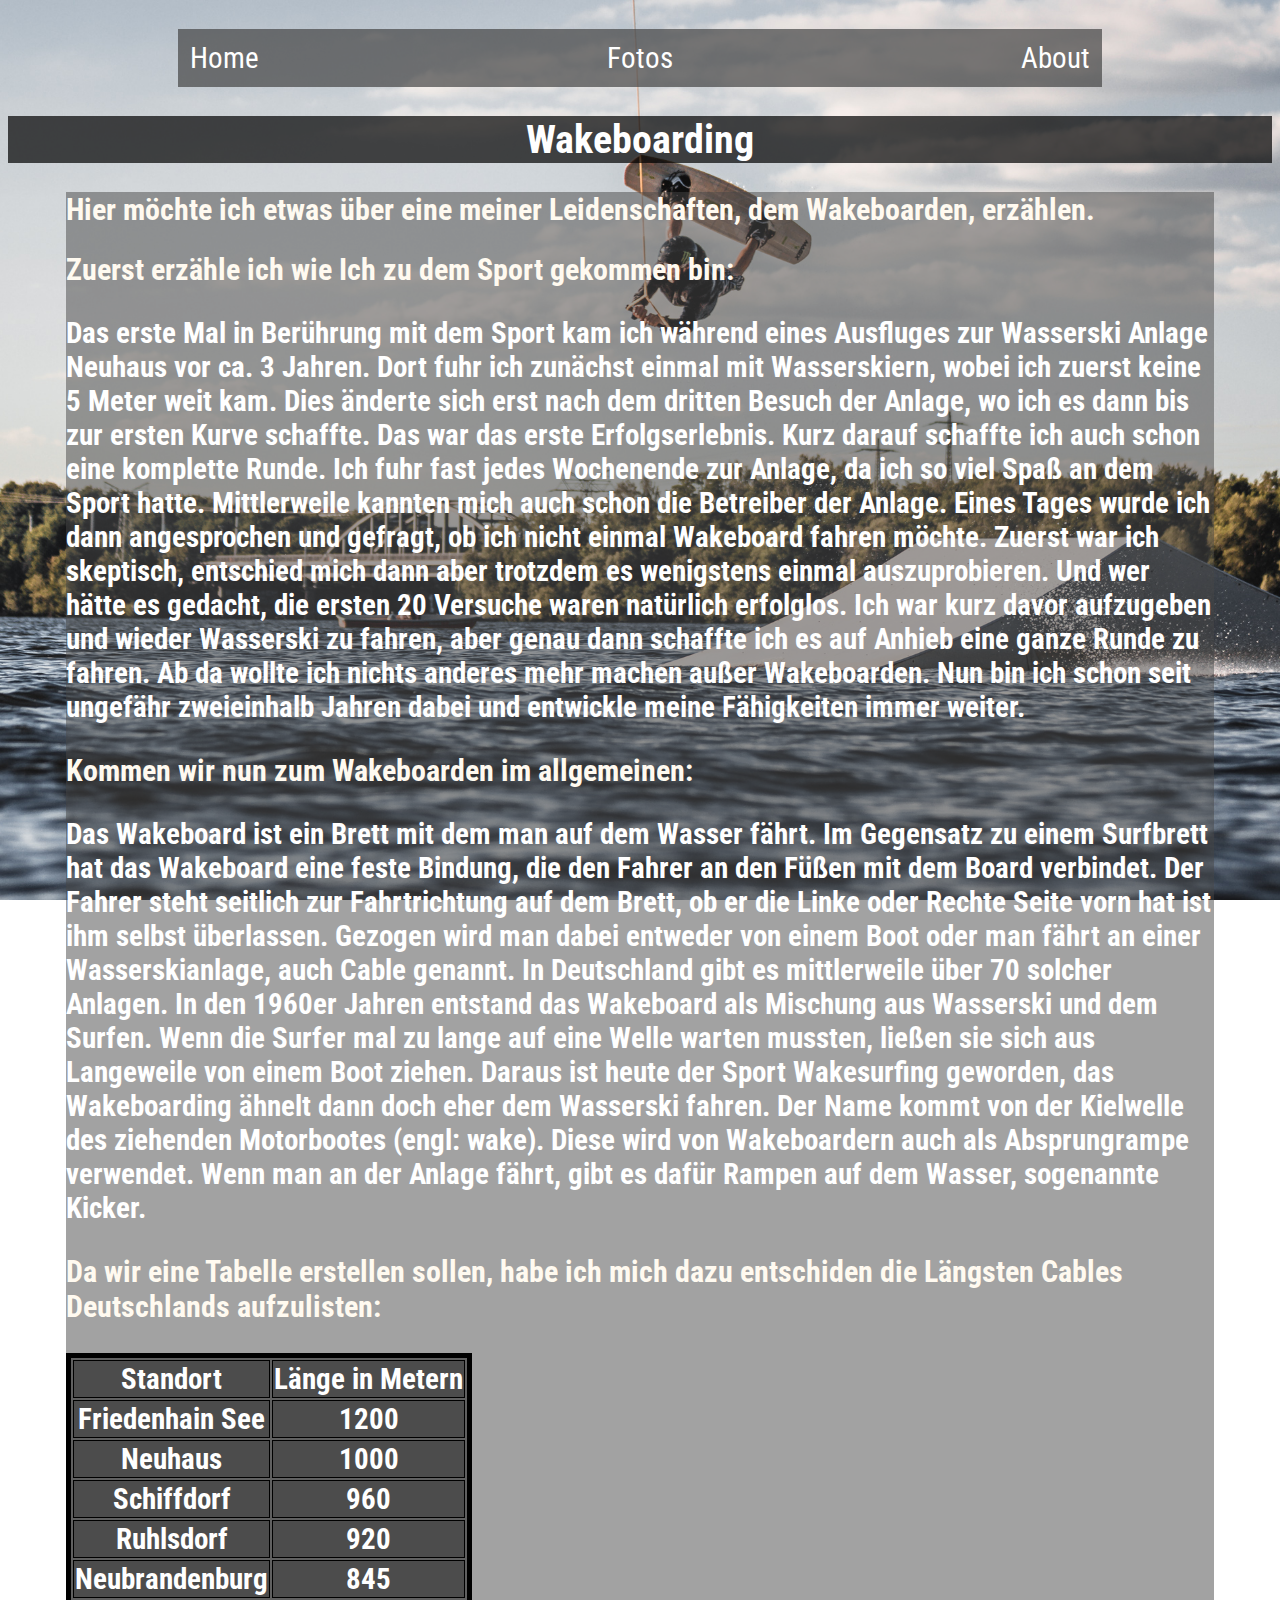
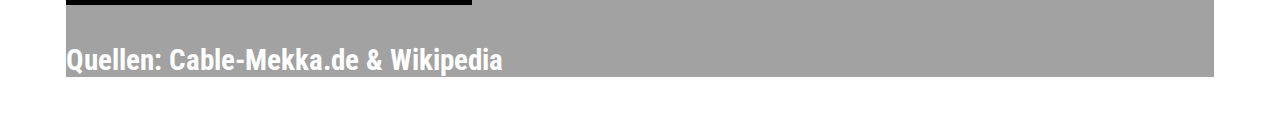
<file: INFORMATIK WEBSITE/index.html>
<!DOCTYPE html>

<html>

<head lang=de>
    <title>Hauke´s Informatik Projekt</title>
    <meta charset="utf-8">
    <link rel="stylesheet" href="index.css">
</head>

<nav>
    <ul>

        <li>
            <a href="index.html"> Home </a>
        </li>
        <li>
            <a href="photos.html"> Fotos </a>
        </li>
        <li>
            <a href="About.html"> About</a>
        </li>
    </ul>

</nav>

<body>

    <h1>Wakeboarding</h1>
    <div class="text">

        <h2>Hier möchte ich etwas über eine meiner Leidenschaften, dem Wakeboarden, erzählen.</h2>
        <h2>Zuerst erzähle ich wie Ich zu dem Sport gekommen bin:</h2>
        <h3>Das erste Mal in Berührung mit dem Sport kam ich während eines Ausfluges zur Wasserski Anlage Neuhaus vor ca. 3 Jahren.       Dort fuhr ich zunächst einmal mit Wasserskiern, wobei ich zuerst keine 5 Meter weit kam.
            Dies änderte sich erst nach dem dritten Besuch der Anlage, wo ich es dann bis zur ersten Kurve schaffte.
            Das war das erste Erfolgserlebnis. Kurz darauf schaffte ich auch schon eine komplette Runde. Ich fuhr fast jedes Wochenende zur Anlage, da ich so viel Spaß an dem Sport hatte. Mittlerweile kannten mich auch schon die Betreiber der Anlage. Eines Tages wurde ich dann angesprochen und gefragt, ob ich nicht einmal Wakeboard fahren möchte. Zuerst war ich skeptisch, entschied mich dann aber trotzdem es wenigstens einmal auszuprobieren. Und wer hätte es gedacht, die ersten 20 Versuche waren natürlich erfolglos. Ich war kurz davor aufzugeben und wieder Wasserski zu fahren, aber genau dann schaffte ich es auf Anhieb eine ganze Runde zu fahren. Ab da wollte ich nichts anderes mehr machen außer Wakeboarden. Nun bin ich schon seit ungefähr zweieinhalb Jahren dabei und entwickle meine Fähigkeiten immer weiter. </h3>
        <h2>Kommen wir nun zum Wakeboarden im allgemeinen:</h2>
        <h3>Das Wakeboard ist ein Brett mit dem man auf dem Wasser fährt. Im Gegensatz zu einem Surfbrett hat das Wakeboard eine         feste Bindung, die den Fahrer an den Füßen mit dem Board verbindet. Der Fahrer steht seitlich zur Fahrtrichtung auf dem       Brett, ob er die Linke oder Rechte Seite vorn hat ist ihm selbst überlassen. Gezogen wird man dabei entweder von einem       Boot oder man fährt an einer Wasserskianlage, auch Cable genannt. In Deutschland gibt es mittlerweile über 70 solcher         Anlagen.
            In den 1960er Jahren entstand das Wakeboard als Mischung aus Wasserski und dem Surfen. Wenn die Surfer mal zu lange auf eine Welle warten mussten, ließen sie sich aus Langeweile von einem Boot ziehen. Daraus ist heute der Sport Wakesurfing geworden, das Wakeboarding ähnelt dann doch eher dem Wasserski fahren.
            Der Name kommt von der Kielwelle des ziehenden Motorbootes (engl: wake). Diese wird von Wakeboardern auch als Absprungrampe verwendet. Wenn man an der Anlage fährt, gibt es dafür Rampen auf dem Wasser, sogenannte Kicker.</h3>
        <h2>Da wir eine Tabelle erstellen sollen, habe ich mich dazu entschiden die Längsten Cables Deutschlands aufzulisten:</h2>
        <h3>
            <table>
                <tr>
                    <th>Standort</th>
                    <th>Länge in Metern</th>
                </tr>
                <tr>
                    <th>Friedenhain See</th>
                    <th>1200</th>
                </tr>
                <tr>
                    <th>Neuhaus</th>
                    <th>1000</th>
                </tr>
                <tr>
                    <th>Schiffdorf</th>
                    <th>960</th>
                </tr>
                <tr>
                    <th>Ruhlsdorf</th>
                    <th>920</th>
                </tr>
                <tr>
                    <th>Neubrandenburg</th>
                    <th>845</th>
                </tr>
            </table>
        </h3>
        <h4>Quellen: Cable-Mekka.de & Wikipedia</h4>
    </div>

</body>

</html>
</file>
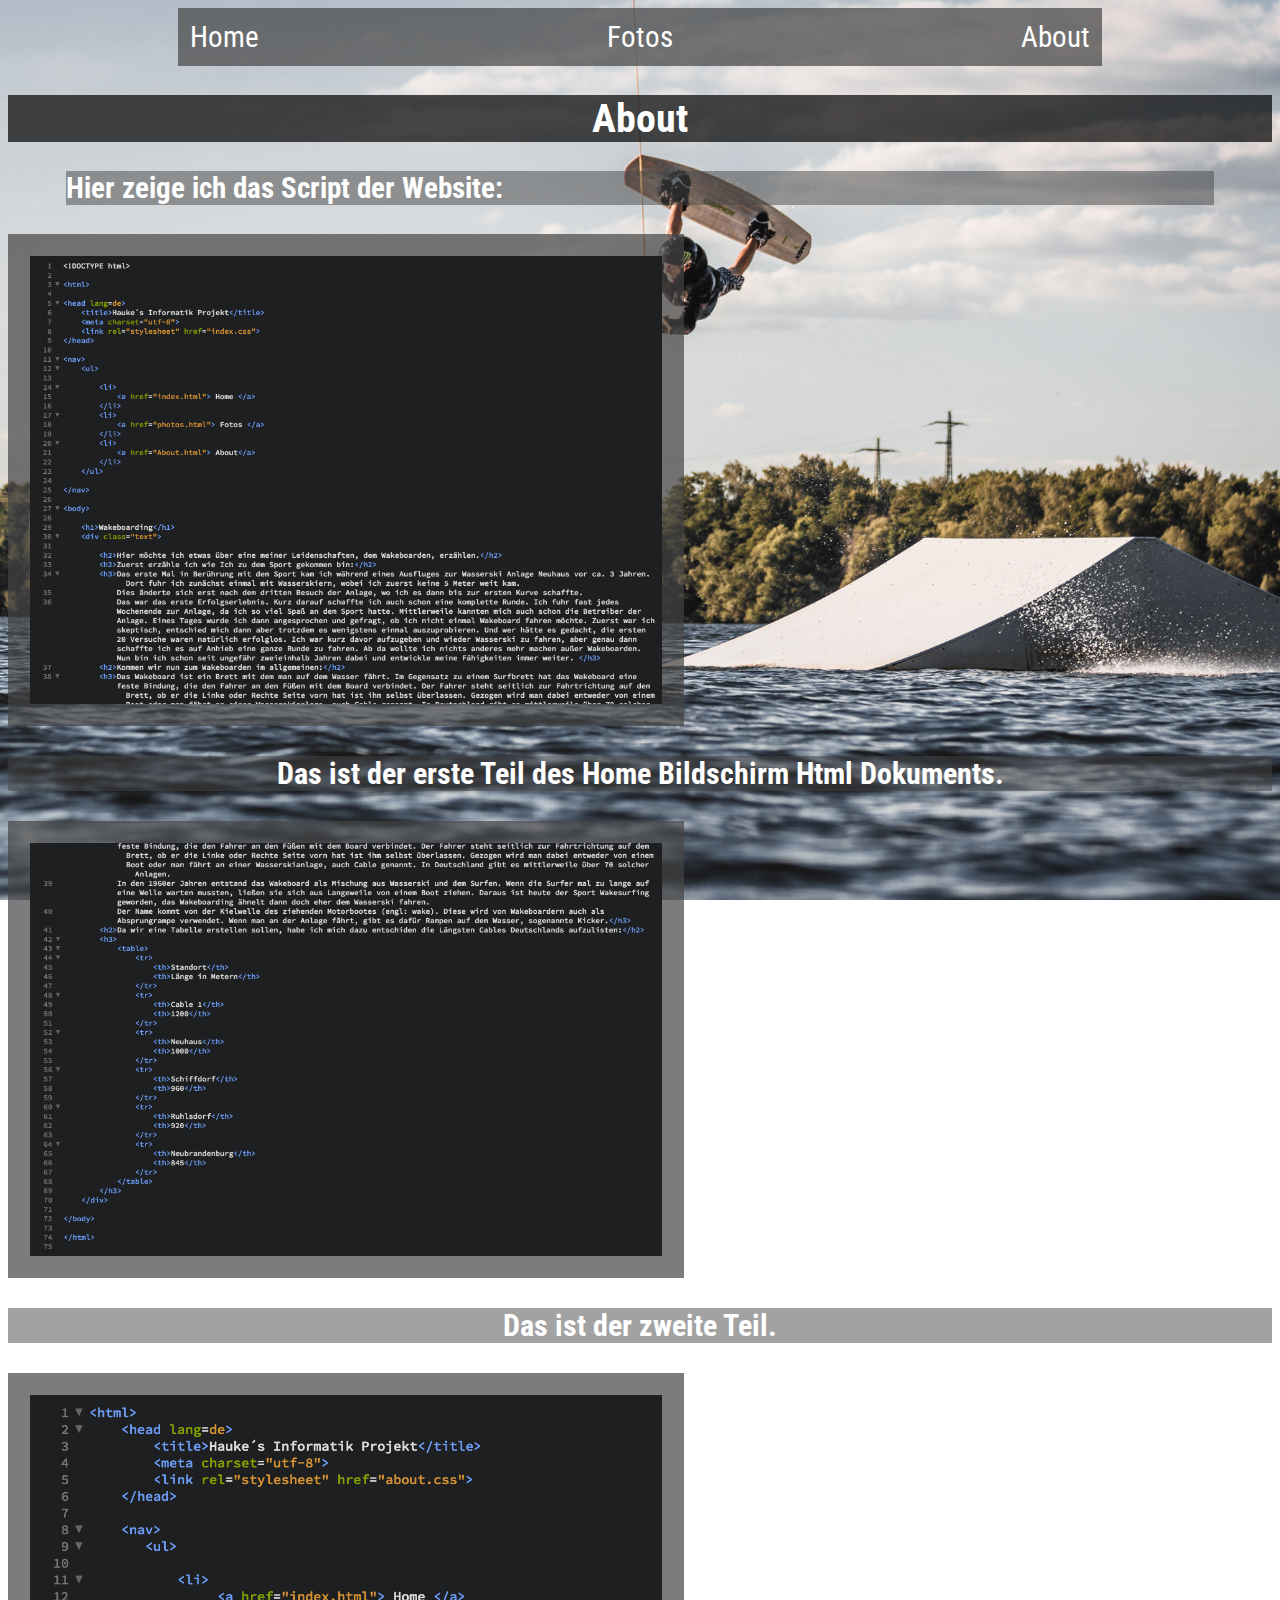
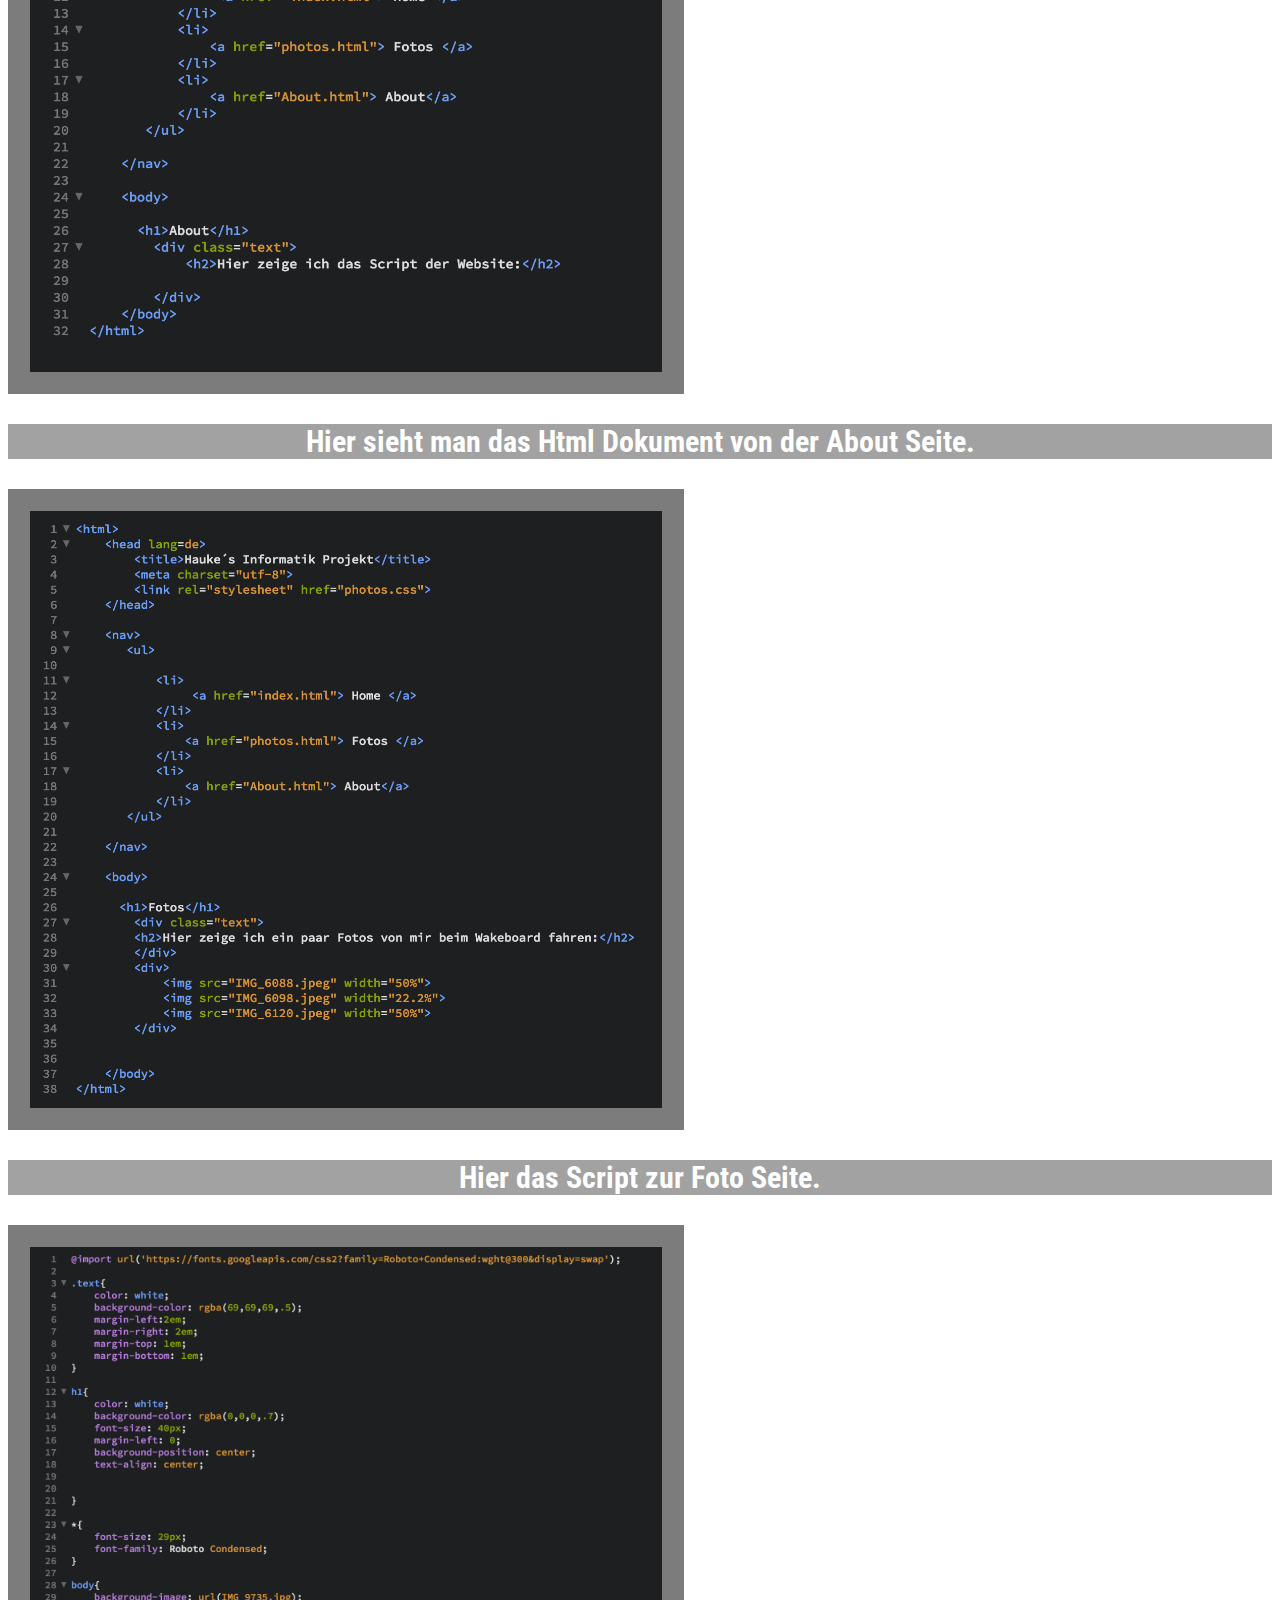
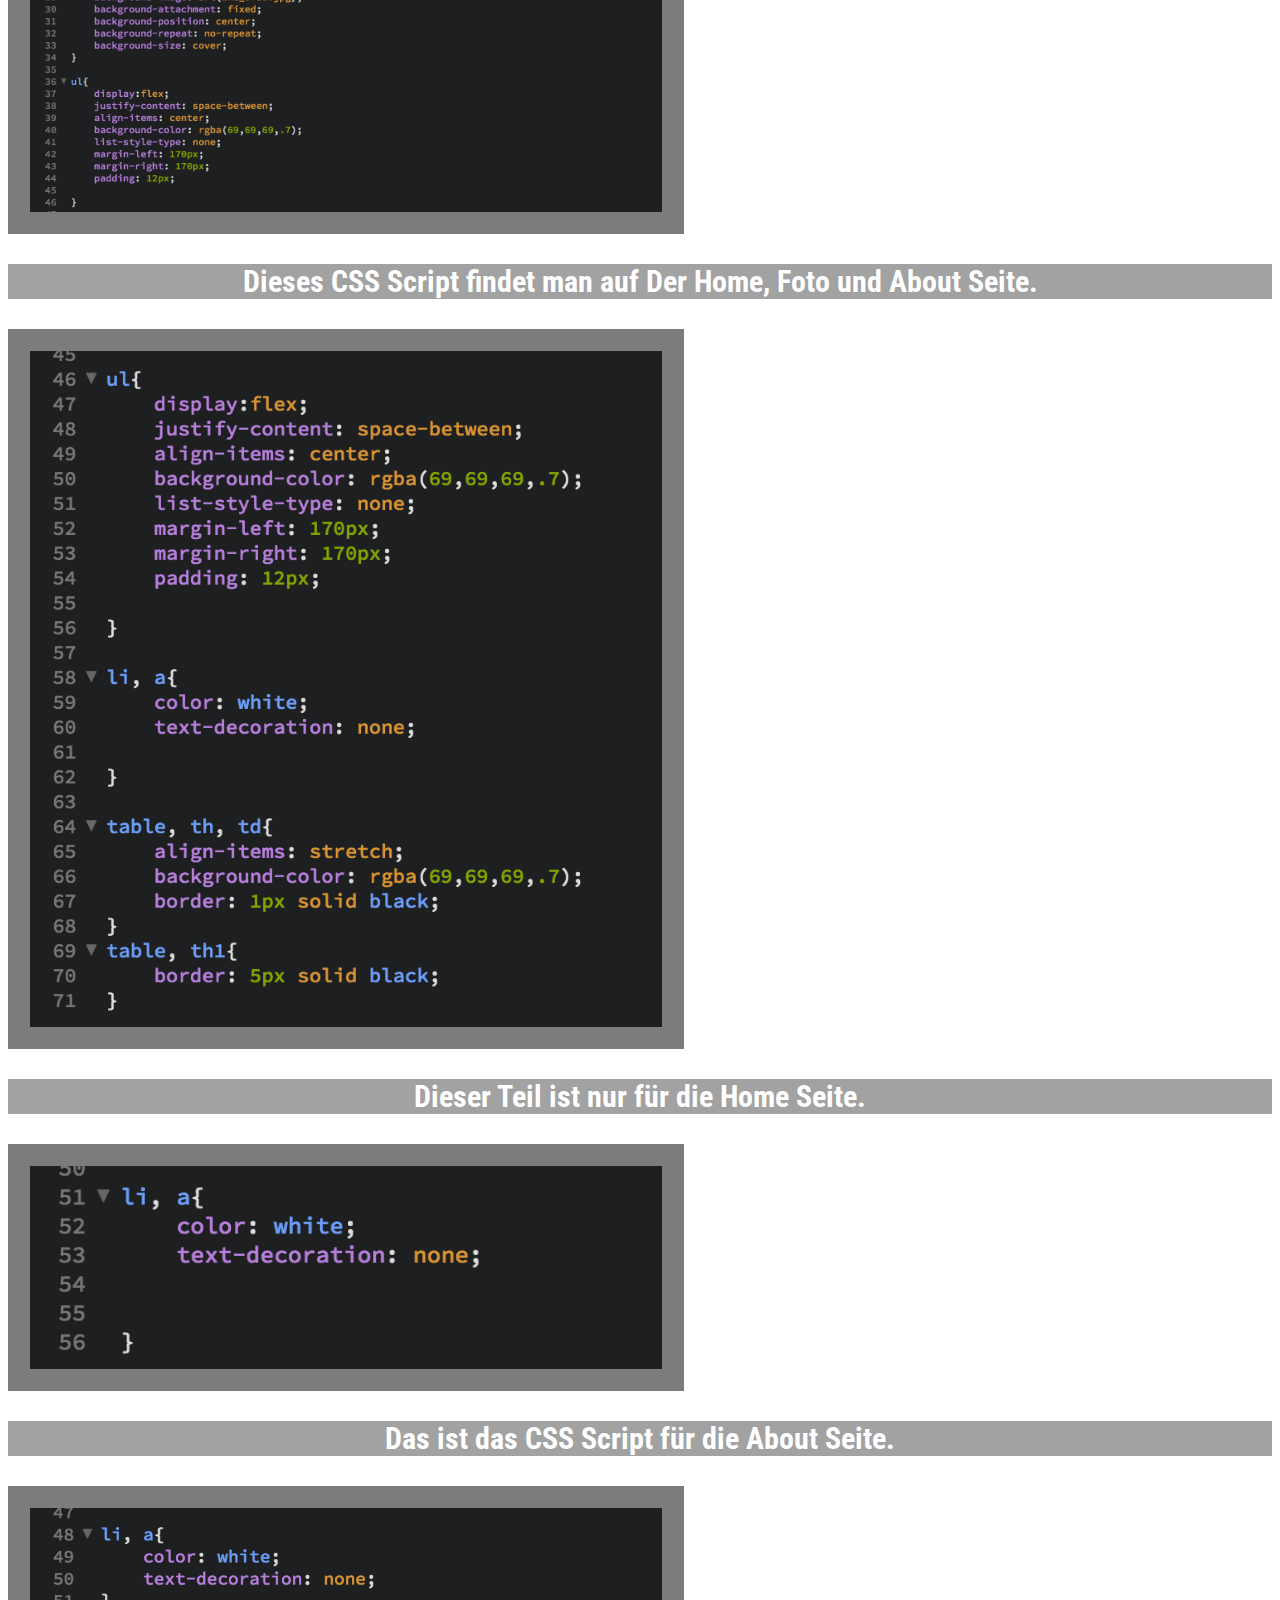
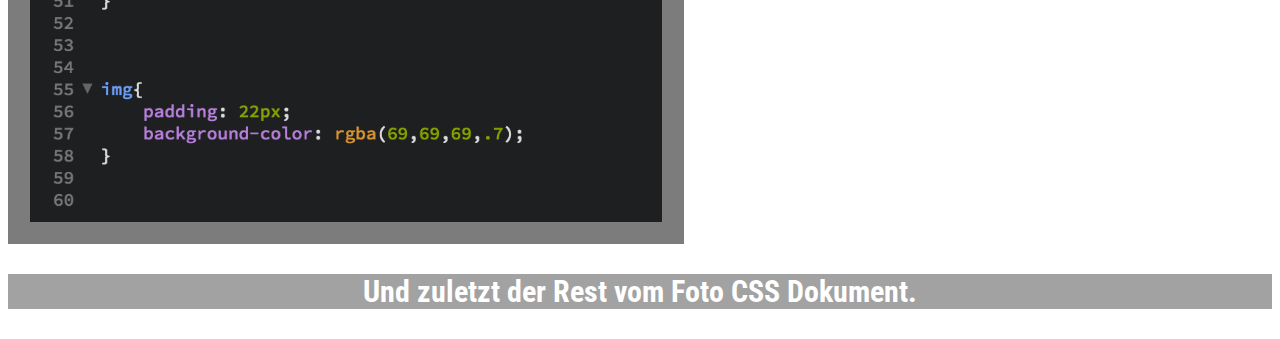
<file: INFORMATIK WEBSITE/About.html>
<html>
    <head lang=de>
        <title>Hauke´s Informatik Projekt</title>
        <meta charset="utf-8">
        <link rel="stylesheet" href="about.css">
    </head>
    
    <nav>
       <ul>
           
           <li>
                <a href="index.html"> Home </a>
           </li>
           <li>
               <a href="photos.html"> Fotos </a>
           </li>
           <li> 
               <a href="About.html"> About</a>
           </li>
       </ul> 
    
    </nav>
    
    <body>
      
      <h1>About</h1>
        <div class="text">
            <h2>Hier zeige ich das Script der Website:</h2>
            
        </div>
        <div>
            <img src="Index1html.png" width="50%">
            <h3>Das ist der erste Teil des Home Bildschirm Html Dokuments.</h3>
            <img src="Index2html.png" width="50%">
            <h3>Das ist der zweite Teil.</h3>
            <img src="About1html.png" width="50%">
            <h3>Hier sieht man das Html Dokument von der About Seite.</h3>
            <img src="Fotos1htl.png" width="50%">
            <H3>Hier das Script zur Foto Seite.</H3>
            <img src="CssAboutFotoIndex1.png" width="50%">
            <h3>Dieses CSS Script findet man auf Der Home, Foto und About Seite.</h3>
            <img src="cssINDEX.png" width="50%">
            <h3>Dieser Teil ist nur für die Home Seite.</h3>
            <img src="cssAbout.png" width="50%">
            <h3>Das ist das CSS Script für die About Seite.</h3>
            <img src="cssFoto.png" width="50%">
            <h3>Und zuletzt der Rest vom Foto CSS Dokument. </h3>
        </div>
    </body>
</html>
</file>
<file: INFORMATIK WEBSITE/index.css>
@import url('https://fonts.googleapis.com/css2?family=Roboto+Condensed:wght@300&display=swap');

.text{
    color: white;
    background-color: rgba(69,69,69,.5);        
    margin-left:2em;
    margin-right: 2em;
    margin-top: 1em;
    margin-bottom: 1em;
}

h1{
    color: white;
    background-color: rgba(0,0,0,.7);
    font-size: 40px;
    margin-left: 0;
    background-position: center;
    text-align: center;
    
    
}

h2{
    color: floralwhite;
    font-size: 30px;
    margin-left: 0;
    
    
}

*{
    font-size: 29px;
    font-family: Roboto Condensed;
}

body{
    background-image: url(IMG_9735.jpg);
    background-attachment: fixed;
    background-position: center;
    background-repeat: no-repeat;
    background-size: cover;
    
        
}

ul{
    display:flex;
    justify-content: space-between;
    align-items: center;
    background-color: rgba(69,69,69,.7);
    list-style-type: none;
    margin-left: 170px;
    margin-right: 170px;
    padding: 12px;
    
}

li, a{
    color: white;
    text-decoration: none;
    
}

table, th, td{
    align-items: stretch;
    background-color: rgba(69,69,69,.7);
    border: 1px solid black;
}
table, th1{
    border: 5px solid black;
}
</file>
<file: INFORMATIK WEBSITE/about.css>
@import url('https://fonts.googleapis.com/css2?family=Roboto+Condensed:wght@300&display=swap');

.text{
    color: white;
    background-color: rgba(69,69,69,.5);        
    margin-left:2em;
    margin-right: 2em;
    margin-top: 1em;
    margin-bottom: 1em;
}

h1{
    color: white;
    background-color: rgba(0,0,0,.7);
    font-size: 40px;
    margin-left: 0;
    background-position: center;
    text-align: center;
    
    
}

*{
    font-size: 29px;
    font-family: Roboto Condensed;
}

body{
    background-image: url(IMG_9735.jpg);
    background-attachment: fixed;
    background-position: center;
    background-repeat: no-repeat;
    background-size: cover;
    
    
        
}

ul{
    display:flex;
    justify-content: space-between;
    align-items: center;
    background-color: rgba(69,69,69,.7);
    list-style-type: none;
    margin-left: 170px;
    margin-right: 170px;
    padding: 12px;
    
}

li, a{
    color: white;
    text-decoration: none;
    
    
}

img{
    padding: 22px;
    background-color: rgba(69,69,69,.7);
}
    h3{
    color: white;
    background-color: rgba(69,69,69,.5);
    font-size: 30px;
    margin-left: 0;
    background-position: left;
    text-align: center;
    
    
}
</file>
